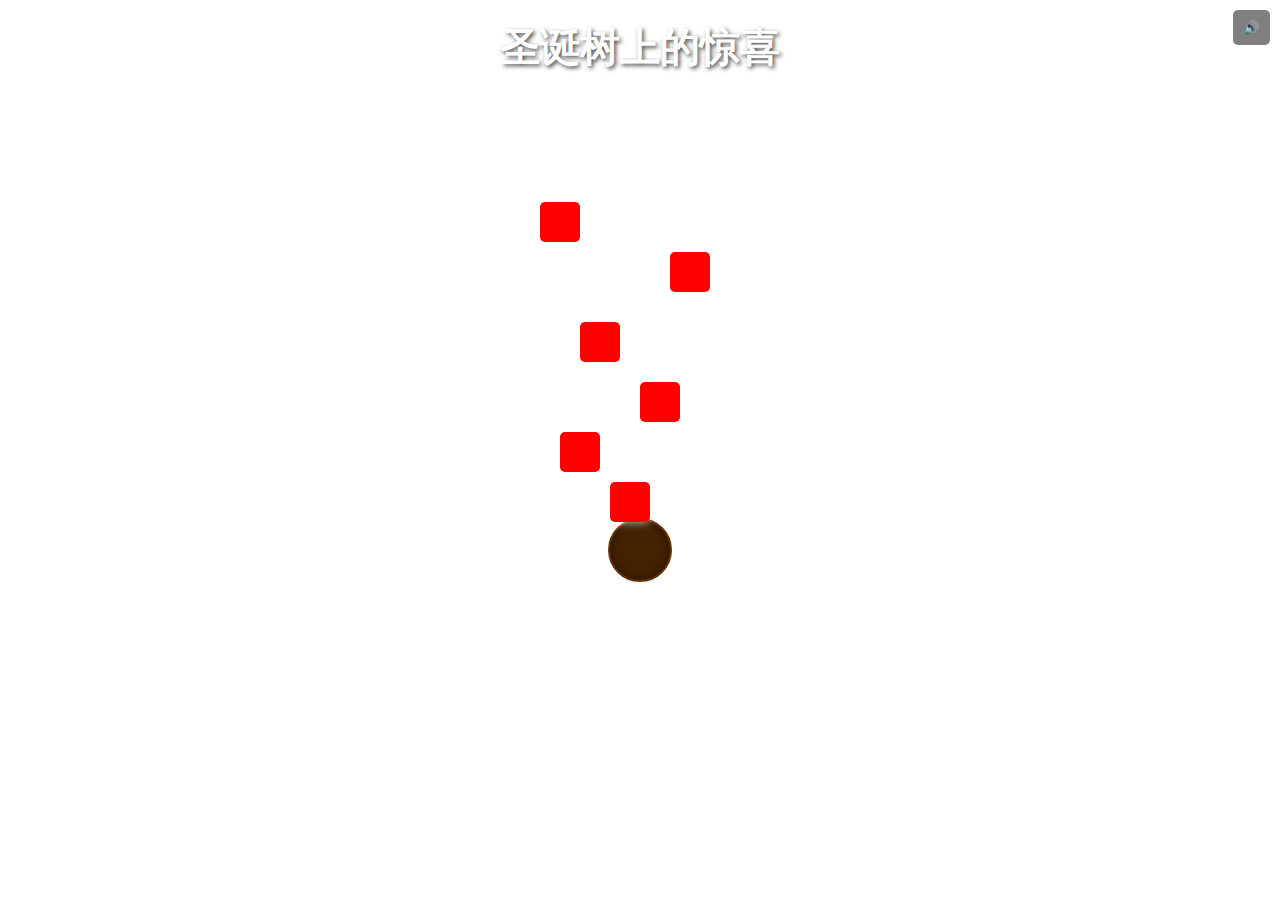
<file: index.html>
<!DOCTYPE html>
<html lang="zh">
<head>
    <meta charset="UTF-8">
    <meta name="viewport" content="width=device-width, initial-scale=1.0">
    <title>圣诞惊喜</title>
    <style>
        body {
            margin: 0;
            font-family: Arial, sans-serif;
            text-align: center;
            background: url('https://s2.loli.net/2024/12/10/nwUFcGo9iWVP8bT.png') no-repeat center center fixed;
            background-size: cover;
            color: white;
        }

        h1 {
            margin-top: 20px;
            font-size: 2.5rem;
            text-shadow: 2px 2px 4px rgba(0, 0, 0, 0.7);
        }

        .tree-container {
            position: relative;
            margin: 0 auto;
            width: 300px;
            height: 500px;
        }

        .tree-hole {
            position: absolute;
            bottom: 20px;
            left: 50%;
            transform: translateX(-50%);
            width: 60px;
            height: 60px;
            background: #442200;
            border-radius: 50%;
            cursor: pointer;
            box-shadow: inset 0 0 10px rgba(0, 0, 0, 0.5);
            border: 2px solid #663300;
        }

        .tree-hole:hover {
            transform: translateX(-50%) scale(1.1);
            transition: transform 0.3s ease;
        }

        .gift {
            position: absolute;
            width: 40px;
            height: 40px;
            background: red;
            border-radius: 5px;
            cursor: pointer;
            box-shadow: 0 0 10px rgba(255, 255, 255, 0.8);
            transition: transform 0.3s ease;
        }

        .gift:hover {
            transform: scale(1.2);
        }

        /* 礼物位置 */
        .gift-1 { top: 100px; left: 50px; }
        .gift-2 { top: 150px; left: 180px; }
        .gift-3 { top: 220px; left: 90px; }
        .gift-4 { top: 280px; left: 150px; }
        .gift-5 { top: 330px; left: 70px; }
        .gift-6 { top: 380px; left: 120px; }

        #mute-btn {
            position: absolute;
            top: 10px;
            right: 10px;
            background: rgba(0, 0, 0, 0.5);
            color: white;
            border: none;
            border-radius: 5px;
            padding: 10px;
            cursor: pointer;
        }

        #mute-btn:hover {
            background: rgba(255, 255, 255, 0.5);
            color: black;
        }
    </style>
</head>
<body>
    <h1>圣诞树上的惊喜</h1>

    <!-- 静音按钮 -->
    <button id="mute-btn" onclick="toggleMute()">🔊</button>

    <!-- 背景音乐 -->
    <audio id="background-music" loop autoplay>
        <source src="https://github.com/LoveeY-527/love-page/blob/f05cf9daa55cf5a19920cea4f34c7bea317eb12c/taylor%20swift-last%20christmas.mp3" type="audio/mp3">
        您的浏览器不支持音频播放。
    </audio>

    <!-- 圣诞树 -->
   <div class="tree-container">
    <!-- 树洞 -->
    <div class="tree-hole" onclick="leaveMessage()"></div>

    <!-- 礼物 -->
    <div class="gift gift-1" onclick="viewMessage(1)"></div>
    <div class="gift gift-2" onclick="viewMessage(2)"></div>
    <div class="gift gift-3" onclick="viewMessage(3)"></div>
    <div class="gift gift-4" onclick="viewMessage(4)"></div>
    <div class="gift gift-5" onclick="viewMessage(5)"></div>
    <div class="gift gift-6" onclick="viewMessage(6)"></div>
</div>


   <script type="module">
    // 从 Firebase SDK 中导入模块
    import { initializeApp } from "https://www.gstatic.com/firebasejs/9.17.1/firebase-app.js";
    import { getDatabase } from "https://www.gstatic.com/firebasejs/9.17.1/firebase-database.js";

    // Firebase 配置对象
    const firebaseConfig = {
        apiKey: "AIzaSyCiOIGb7-olcmwPf2PukDJFExvnYNfOU6c",
        authDomain: "loveey-8090a.firebaseapp.com",
        databaseURL: "https://loveey-8090a-default-rtdb.asia-southeast1.firebasedatabase.app",
        projectId: "loveey-8090a",
        storageBucket: "loveey-8090a.firebasestorage.app",
        messagingSenderId: "119161156412",
        appId: "1:119161156412:web:88c0f409455c73df732439"
    };
<script>
    // 初始化 Firebase
    const app = initializeApp(firebaseConfig);

    // 初始化数据库
    const db = getDatabase(app);

    // 静音功能
    function toggleMute() {
        const music = document.getElementById('background-music');
        if (music.muted) {
            music.muted = false;
            document.getElementById('mute-btn').innerText = '🔊';
        } else {
            music.muted = true;
            document.getElementById('mute-btn').innerText = '🔇';
        }
    }

    // 树洞留言
    function leaveMessage() {
        window.location.href = 'message.html?gift=tree-hole';
    }

    // 查看礼物留言
    function viewMessage(giftNumber) {
        db.ref(`messages/gift${giftNumber}`).once('value', (snapshot) => {
            const data = snapshot.val();
            if (data) {
                alert(`礼物 ${giftNumber} 的留言：${data.message}`);
            } else {
                alert(`礼物 ${giftNumber} 暂无留言。`);
            }
        }).catch((err) => {
            console.error('无法加载留言:', err);
        });
    }
</script>

</body>
</html>
</file>
